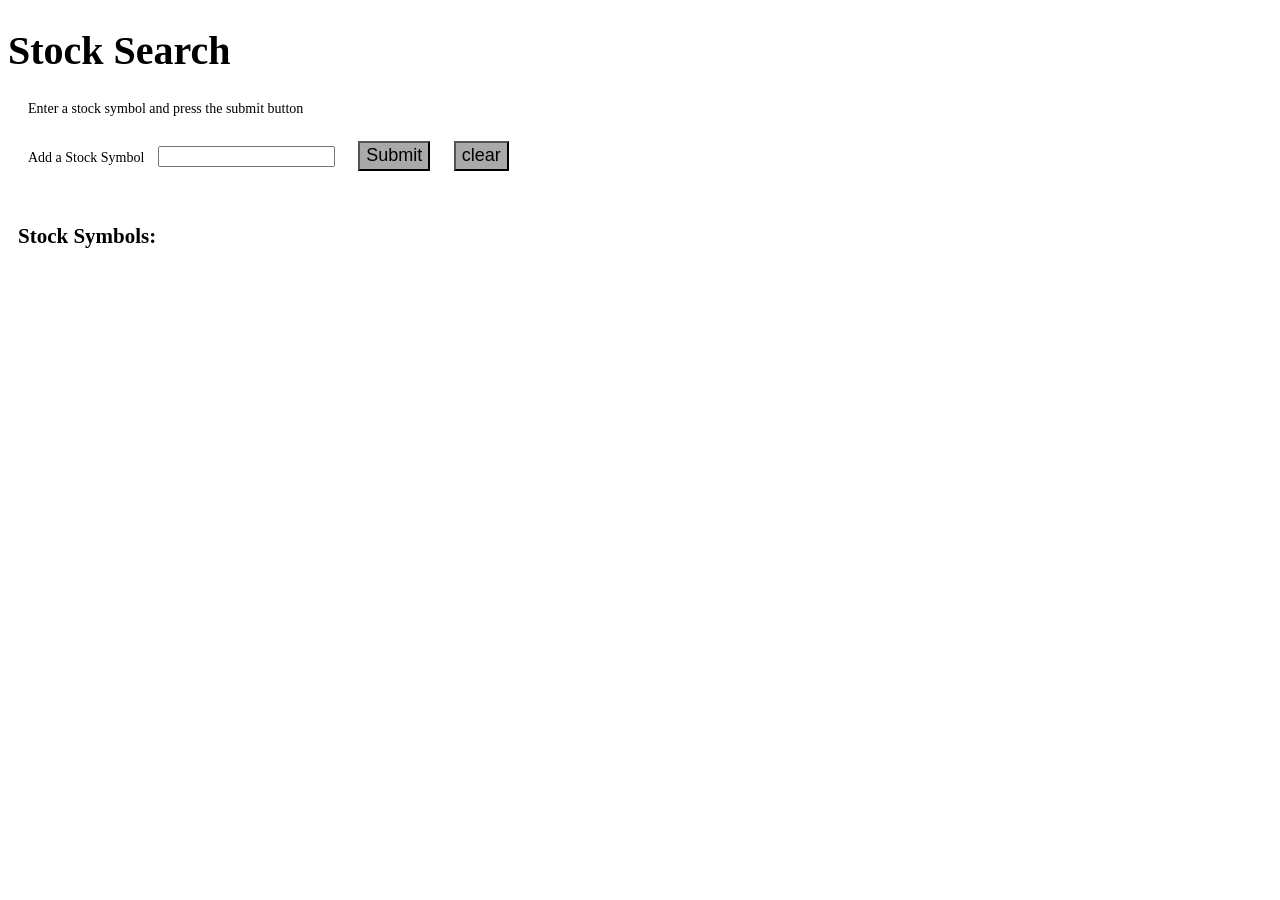
<file: index.html>
<!DOCTYPE html>
<html>

<head>
    <meta charset="utf-8" />
    <meta http-equiv="X-UA-Compatible" content="IE=edge">
    <title>Stock Search</title>
    <meta name="viewport" content="width=device-width, initial-scale=1">
    <link rel="stylesheet" href="assets/css/style.css">
   

</head>
<body>
<header>
    <h1>Stock Search</h1>
</header>

<div class="container">
    <form id="stock-form">
        <p>Enter a stock symbol and press the submit button</p>
        <label for="txtStockInput" size=14px>Add a Stock Symbol</label>
        <input type="text" id="txtStockInput" onkeyup="this.value = this.value.toUpperCase();">

        <!-- Button triggers new stock to be added -->
        <button id="btnAddStock" type="submit" class="btn btn-secondary">Submit</button>
        <button id="clear" class="btn btn-secondary">clear</button>
        <p id="userMessage"></p>

    </form>

    <!-- Buttons will be displayed here  -->
    <br>
    <h2> Stock Symbols:</h2>
    <div id="viewButtons"></div>

    <!-- Stocks will be displayed here -->
    <br>
    <div id="viewStocks"></div>
    <br>
    <div id="viewHeadlines"></div>
    <h2 id=headlines> </h2>



    <script src="https://code.jquery.com/jquery-3.3.1.min.js"></script>
    <script src="assets/javascript/app.js"></script>


</body>

</html>
</file>
<file: assets/css/style.css>
body{
  /* background-image:url("../images/resumo-luz-azul-cor-onda-fundo.jpg"); */
  -webkit-background-size: cover; /* For WebKit*/
    -moz-background-size: cover;    /* Mozilla*/
    -o-background-size: cover;      /* Opera*/
    background-size: cover;         /* Generic*/
}

button, div, form, input {
  margin: 10px;
}



h1{
  box-sizing: content-box;
  font-size: 40px;
  font-weight: bolder;
  align-content: center;
  
}

#viewButtons{
  border-top: black;
  border-width: thick;
 
}

button{
  background-color: darkgrey;
  block-size: 30px;
  font-size: 18px;
} 

button:hover{
  color: whitesmoke;
}


div{
  font-size: 14px;
}

p{
  font-size: 14px;
}

#userMessage{
color: rgb(17, 8, 146);
margin: 0;
align-content: center;
font-size:20px;
}
</file>
